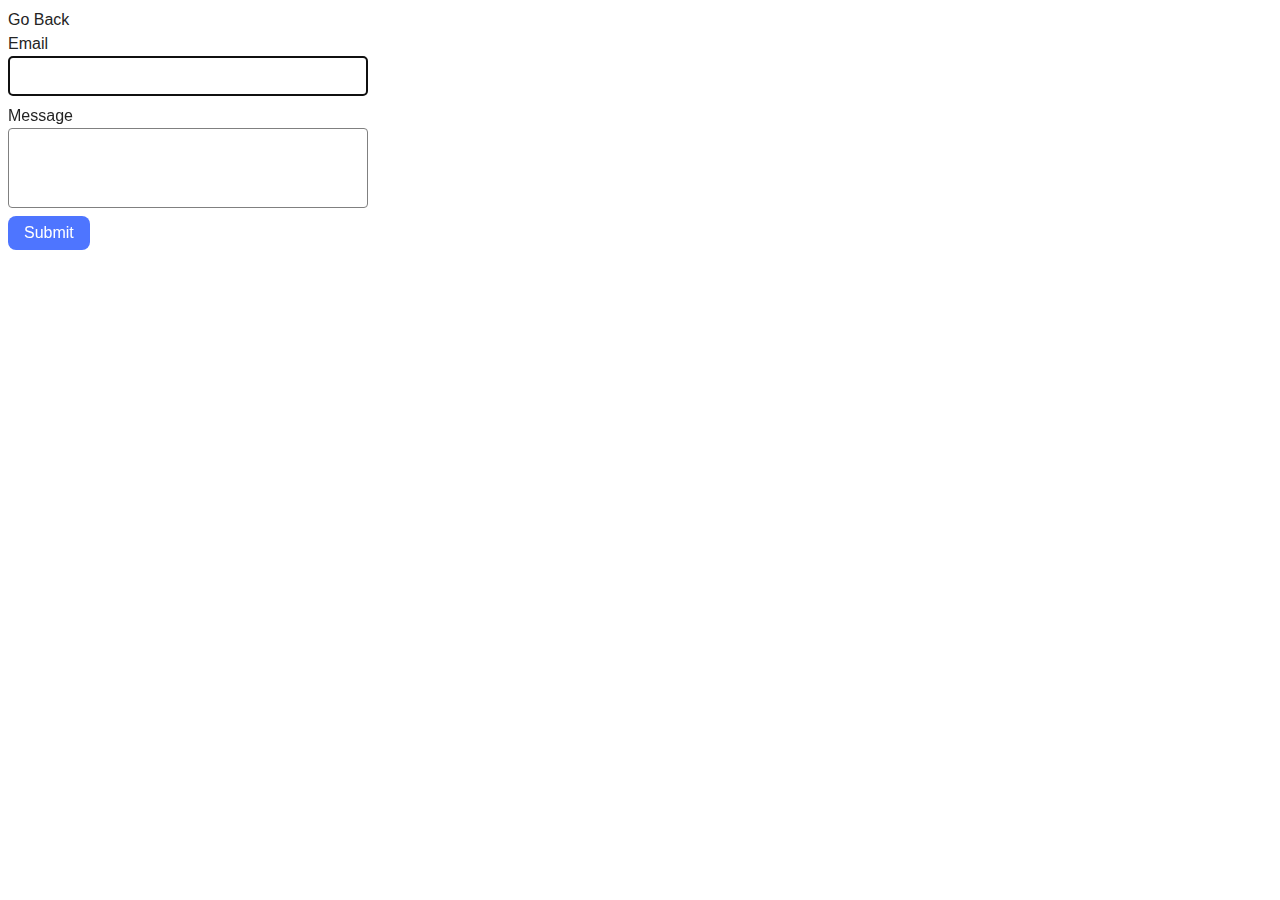
<file: src/2-form.html>
<!DOCTYPE html>
<html lang="en">
  <head>
    <meta charset="UTF-8" />
    <meta name="viewport" content="width=device-width, initial-scale=1.0" />
    <title>Form</title>
    <link rel="stylesheet" href="./css/styles.css" />
  </head>
  <body>
    <a href="./index.html">Go Back</a>
    <form class="feedback-form" autocomplete="off">
      <label>
        Email
        <input type="email" name="email" autofocus />
      </label>
      <label>
        Message
        <textarea name="message" rows="8"></textarea>
      </label>
      <button type="submit">Submit</button>
    </form>
    <script src="./js/2-form.js" type="module"></script>
  </body>
</html>
</file>
<file: src/css/styles.css>
/**
  |============================
  | include css partials with
  | default @import url()
  |============================
*/
@import url('./reset.css');
@import url('./gallery.css');
@import url('./form.css');

:root {
  font-family: Inter, Avenir, Helvetica, Arial, sans-serif;
  font-size: 16px;
  line-height: 24px;
  font-weight: 400;

  color: #242424;
  background-color: rgba(255, 255, 255, 0.87);

  font-synthesis: none;
  text-rendering: optimizeLegibility;
  -webkit-font-smoothing: antialiased;
  -moz-osx-font-smoothing: grayscale;
  -webkit-text-size-adjust: 100%;
}
</file>
